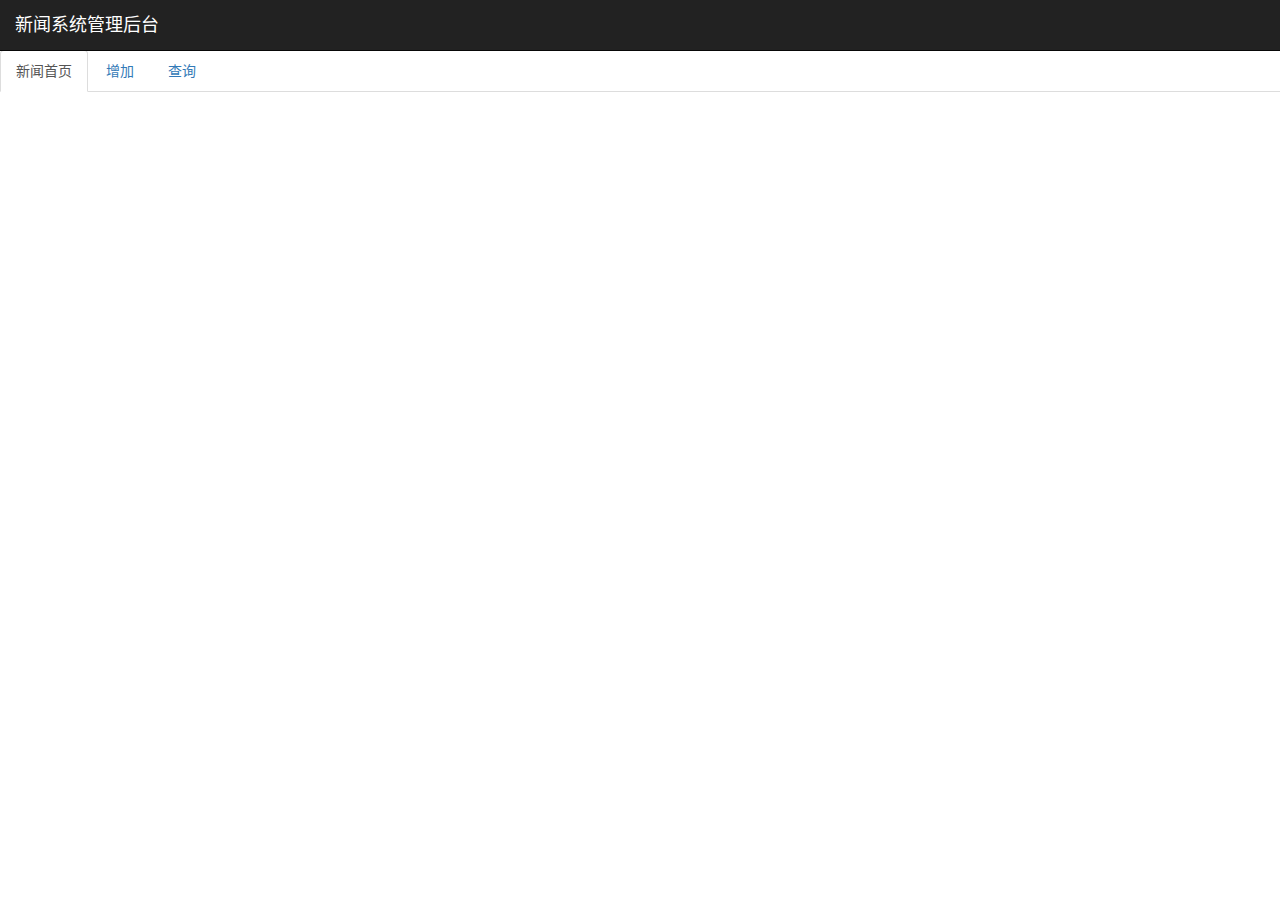
<file: news/backstage/index.html>
<!DOCTYPE html>
<html lang="zh-CN">

<head>
    <meta charset="utf-8">
    <meta http-equiv="X-UA-Compatible" content="IE=edge">
    <meta name="viewport" content="width=device-width, initial-scale=1">
    <title>新闻系统管理后台</title>
    <link href="css/bootstrap.min.css" rel="stylesheet">
    <link rel="stylesheet" type="text/css" href="css/style.css">
    <!--[if lt IE 9]>
      <script src="http://cdn.bootcss.com/html5shiv/3.7.2/html5shiv.min.js"></script>
      <script src="http://cdn.bootcss.com/respond.js/1.4.2/respond.min.js"></script>
    <![endif]-->
</head>

<body>
    <!--顶部nav-->
    <nav class="navbar navbar-default navbar-inverse navbar-fixed-top" id="my-nav">
        <div class="container-fluid">
            <div class="navbar-header">
                <a class="navbar-brand" href="#">新闻系统管理后台</a>
            </div>
        </div>
    </nav>
    <!--tab-->
    <ul class="nav nav-tabs" role="tablist">
        <li role="presentation" class="active"><a href="#newsindex" aria-controls="home" role="tab" data-toggle="tab" id="newsindex-btn">新闻首页</a></li>
        <li role="presentation"><a href="#insert" aria-controls="profile" role="tab" data-toggle="tab">增加</a></li>
        <li role="presentation"><a href="#search" aria-controls="messages" role="tab" data-toggle="tab">查询</a></li>
    </ul>
    <!--tab内容-->
    <div class="tab-content">
        <!--新闻首页-->
        <div role="tabpanel" class="tab-pane active" id="newsindex">
            <div class="container table-responsive">
                <table class="table table-striped" id="news-contanier">
                </table>
            </div>
        </div>
        <!--增加新闻内容-->
        <div role="tabpanel" class="tab-pane" id="insert">
            <div class="container">
                <form>
                    <div class="form-group">
                        <label for="newstitle">新闻类别</label>
                        <select class="form-control" id="newstype" name="newstype">
                            <option>推荐</option>
                            <option>百家</option>
                            <option>本地</option>
                            <option>图片</option>
                            <option>娱乐</option>
                            <option>社会</option>
                            <option>军事</option>
                            <option>科技</option>
                            <option>互联网</option>
                            <option>体育</option>
                            <option>国外</option>
                        </select>
                    </div>
                    <div class="form-group">
                        <label for="newstitle">新闻标题</label>
                        <input type="text" class="form-control" placeholder="新闻标题" id="newstitle" name="newstitle">
                    </div>
                    <div class="form-group">
                        <label for="newsimg">新闻图片路径</label>
                        <input type="text" class="form-control" placeholder="新闻图片路径" id="newsimg" name="newsimg">
                    </div>
                    <div class="form-group">
                        <label for="newscontent">新闻内容</label>
                        <textarea class="form-control" id="newscontent" name="newscontent"></textarea>
                    </div>
                    <div class="form-group">
                        <label for="newstime">新闻时间</label>
                        <p>
                            <input type="date" id="newstime" name="newstime">
                        </p>
                    </div>
                    <button type="submit" class="btn btn-default" id="insert-btn">增加</button>
                    <button type="reset" class="btn btn-default">重置</button>
                </form>
            </div>
        </div>
        <div role="tabpanel" class="tab-pane" id="search">
            <div class="container">
                <form>
                    <div class="form-group">
                        <label for="search-news">请输入查询新闻的标题</label>
                        <input type="type" class="form-control" id="search-news" name="search-news" placeholder="新闻标题">
                    </div>
                    <button type="submit" class="btn btn-default" id="search-news-btn">查询</button>
                    <button type="reset" class="btn btn-default">重置</button>
                    <div class="container-fluid table-responsive">
                        <table class="table table-striped" id="search-news-contanier">
                        </table>
                    </div>
                </form>
            </div>
        </div>
    </div>
    <script src="http://apps.bdimg.com/libs/jquery/2.1.4/jquery.min.js"></script>
    <!-- Include all compiled plugins (below), or include individual files as needed -->
    <script src="js/bootstrap.min.js"></script>
    <script type="text/javascript" src="js/index.js"></script>
</body>

</html>
</file>
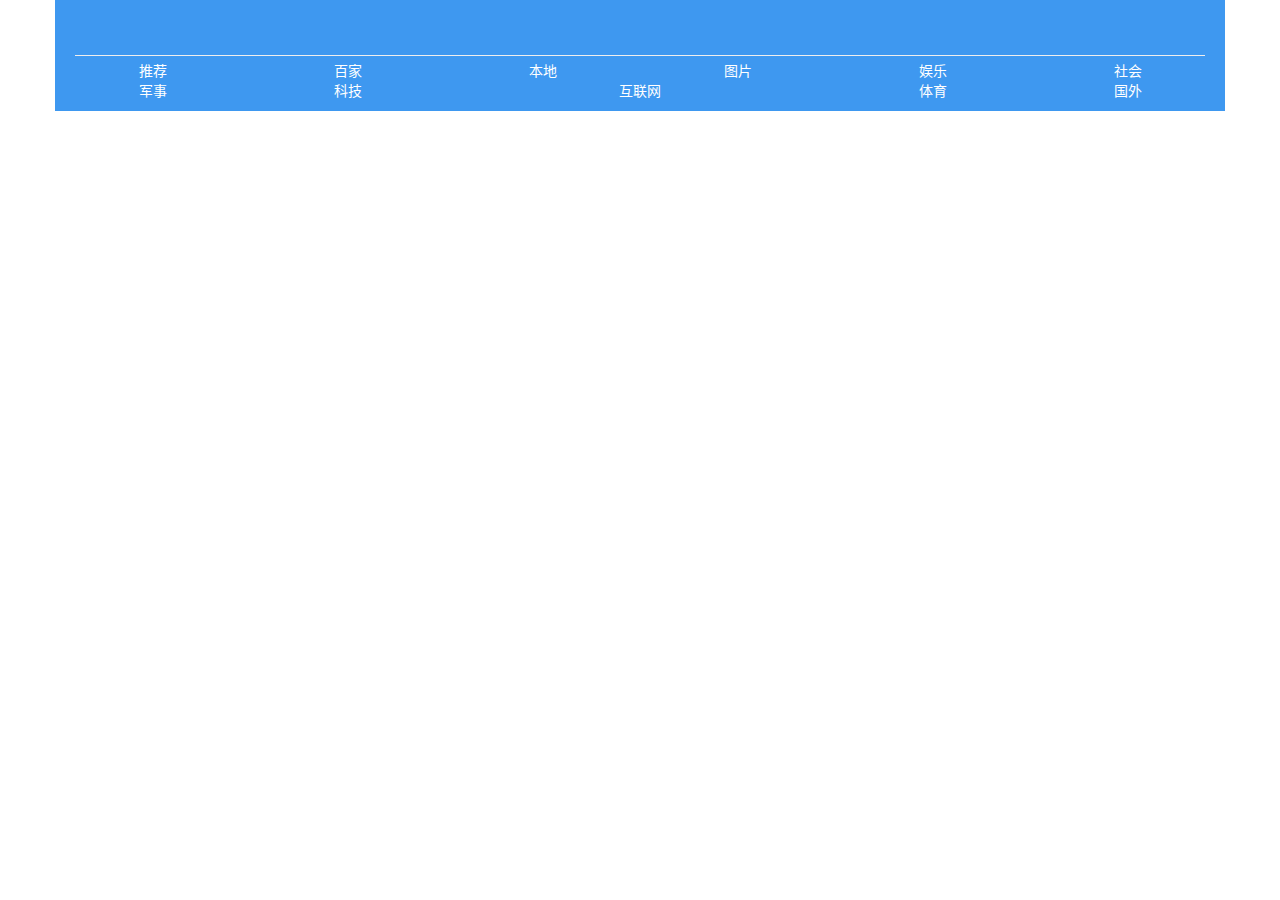
<file: news/newsmobile/index.html>
<!DOCTYPE html>
<html lang="zh-CN">

<head>
    <meta charset="utf-8">
    <meta http-equiv="X-UA-Compatible" content="IE=edge">
    <meta name="viewport" content="width=device-width, initial-scale=1, user-scalable=no">
    <title>百度新闻首页</title>
    <link href="css/bootstrap.min.css" rel="stylesheet">
    <link rel="stylesheet" type="text/css" href="css/style.css">
    <!--[if lt IE 9]>
      <script src="http://cdn.bootcss.com/html5shiv/3.7.2/html5shiv.min.js"></script>
      <script src="http://cdn.bootcss.com/respond.js/1.4.2/respond.min.js"></script>
    <![endif]-->
</head>

<body>
    <header class="container">
        <div class="row header-logo">
            <div class="col-xs-4  col-xs-offset-4">
            </div>
        </div>
        <hr class="divider">
        <div class="row">
            <div class="col-xs-2 news-btn">推荐</div>
            <div class="col-xs-2 news-btn" >百家</div>
            <div class="col-xs-2 news-btn" >本地</div>
            <div class="col-xs-2 news-btn">图片</div>
            <div class="col-xs-2 news-btn">娱乐</div>
            <div class="col-xs-2 news-btn">社会</div>
        </div>
        <div class="row">
            <div class="col-xs-2 news-btn">军事</div>
            <div class="col-xs-2 news-btn">科技</div>
            <div class="col-xs-4 news-btn">互联网</div>
            <div class="col-xs-2 news-btn">体育</div>
            <div class="col-xs-2 news-btn">国外</div>
        </div>
    </header>
    <div id="news-container" class="container">
        
    </div>
    <script src="http://apps.bdimg.com/libs/jquery/2.1.4/jquery.min.js"></script>
    <!-- Include all compiled plugins (below), or include individual files as needed -->
    <script src="js/bootstrap.min.js"></script>
    <script type="text/javascript" src="js/index.js"></script>
</body>

</html>
</file>
<file: news/backstage/css/style.css>
body {
    padding-top: 50px;
}

#newsindex,#insert,#update,#search,#search .container-fluid{
    padding: 50px 0;
}
</file>
<file: news/newsmobile/css/style.css>
header{
	background-color: #3e98f0;
	color: #fff;
	text-align: center;
	padding: 10px;
}
.header-logo{
	height: 40px;
	padding: 5px 0;
}
.header-logo .col-xs-4{
	height: 40px;
	background: url(http://m.baidu.com/static/news/webapp/webappandroid/img/bg-news-logo_344ce44.png) no-repeat center top;
	background-size:100px;
}
header .col-xs-4,header .col-xs-2{
	padding-right: 5px;
	padding-left: 5px;
}
.divider{
	margin: 5px;
}
#news-container .row{
	position: relative;
	padding: 10px;
	border-bottom: 1px solid #eee;
}
#news-container .col-xs-7{
	height: 80px;
}

.newsTime{
	position: absolute;
	bottom: 0;
}
</file>
